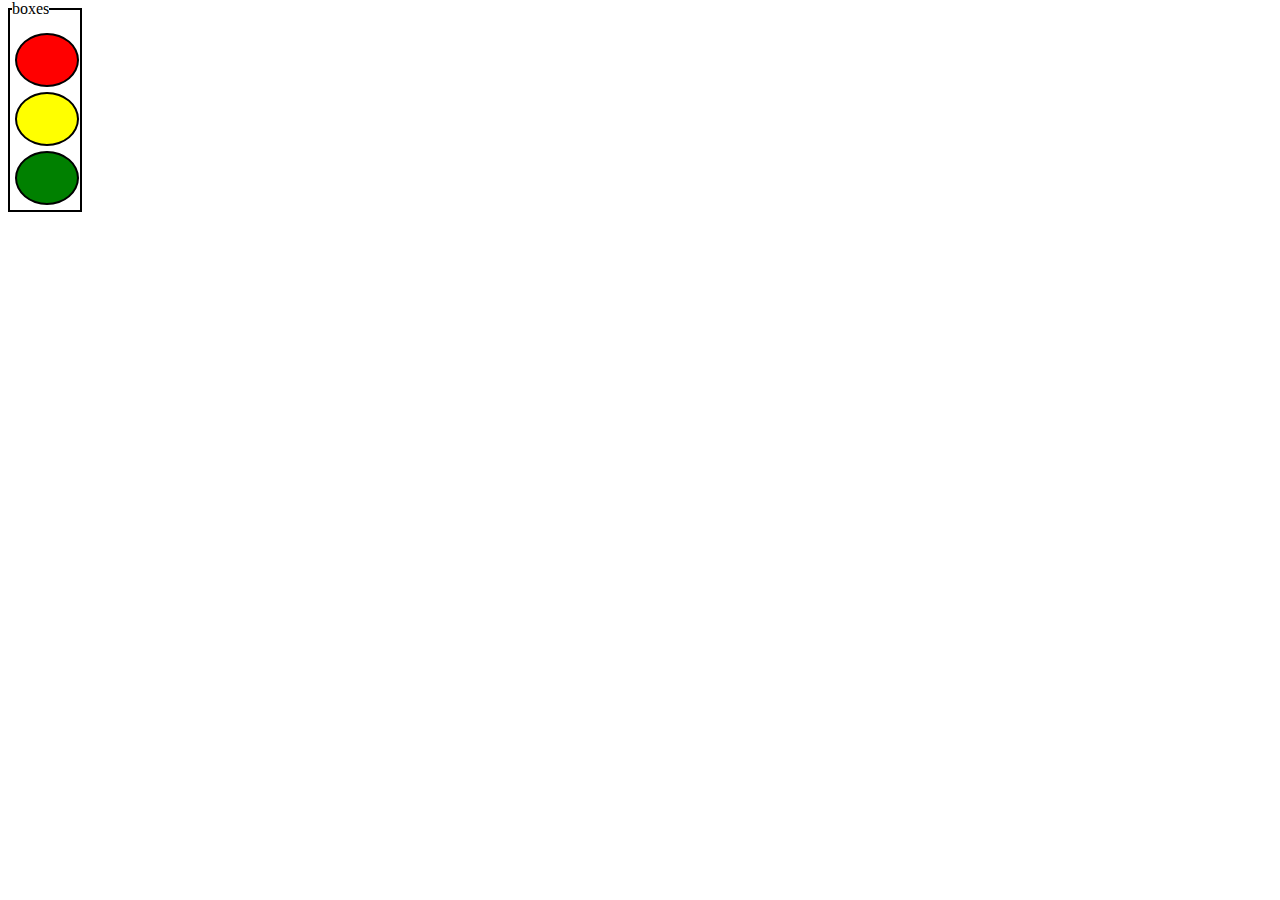
<file: practiceqs.html>
<!DOCTYPE html>
<html lang="en">
<head>
    <meta charset="UTF-8">
    <meta name="viewport" content="width=device-width, initial-scale=1.0">
    <title>Document</title>
    <link rel="stylesheet" href="practiceqs.css" />
</head>
<body>
    <div id="outer">
        <span>boxes</span>
        <div class="inner" id="red"></div>
        <div class="inner" id="yellow"></div>
        <div class="inner" id="green"></div>
    </div>
</body>
</html>
</file>
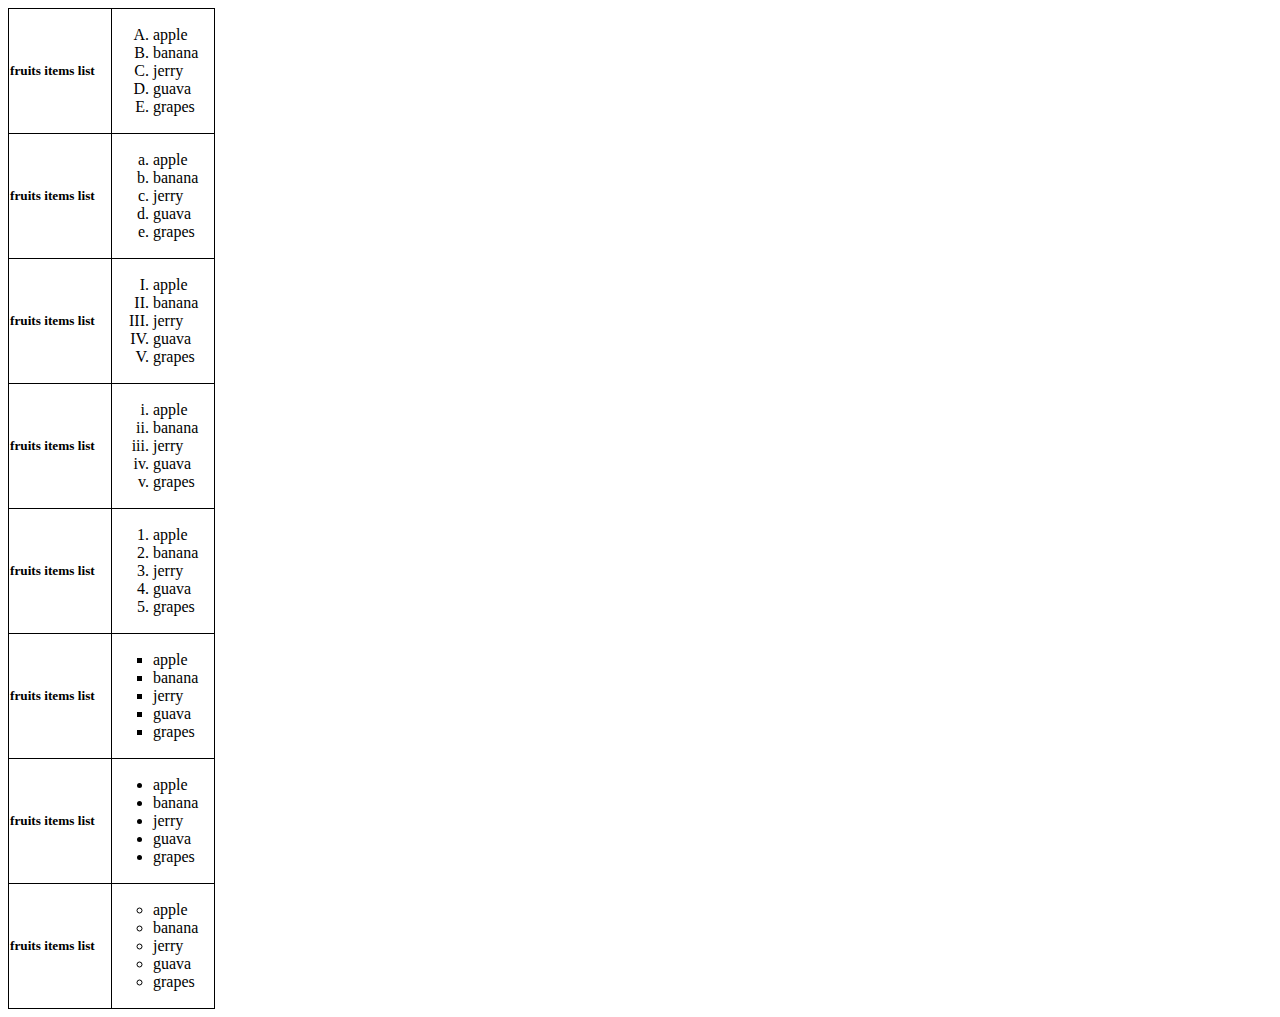
<file: 18_08_2025/list.html>
<!DOCTYPE html>
<html lang="en">
<head>
    <meta charset="UTF-8">
    <meta name="viewport" content="width=device-width, initial-scale=1.0">
    <title>Document</title>
</head>
<style>
        table {
            border-collapse: collapse; 
        }
        td {
            width: 100px;
            height: 100px; 
            border: 1px solid black; 
        }
    </style>
<body>
    <table border="1px">
    
    <tr>
        <td> <h5> fruits items list </h5></td>
        <td> <ol type="A">
            <li>apple</li>
            <li>banana</li>
            <li>jerry</li>
            <li>guava</li>
            <li>grapes</li>
        </ol></td>
    </tr>

    <tr>
        <td> <h5> fruits items list </h5> </td>
        <td> 
            <ol type="a">
            <li>apple</li>
            <li>banana</li>
            <li>jerry</li>
            <li>guava</li>
            <li>grapes</li>
        </ol>
        </td>
    </tr>

    <tr>
        <td> <h5> fruits items list </h5> </td>
        <td> 
            <ol type="I">
            <li>apple</li>
            <li>banana</li>
            <li>jerry</li>
            <li>guava</li>
            <li>grapes</li>
        </ol>
        </td>
    </tr>

    <tr>
        <td> <h5> fruits items list </h5> </td>
        <td> 
            <ol type="i">
            <li>apple</li>
            <li>banana</li>
            <li>jerry</li>
            <li>guava</li>
            <li>grapes</li>
        </ol>
        </td>
    </tr>

    <tr>
        <td> <h5> fruits items list </h5> </td>
        <td> 
            <ol type="1">
            <li>apple</li>
            <li>banana</li>
            <li>jerry</li>
            <li>guava</li>
            <li>grapes</li>
        </ol>
        </td>
    </tr>
    
    <tr>
        <td> <h5> fruits items list </h5> </td>
        <td> 
            <ul type="square">
            <li>apple</li>
            <li>banana</li>
            <li>jerry</li>
            <li>guava</li>
            <li>grapes</li>
        </ul>
        </td>
    </tr>

    <tr>
        <td> <h5> fruits items list </h5> </td>
        <td> 
            <ul>
            <li>apple</li>
            <li>banana</li>
            <li>jerry</li>
            <li>guava</li>
            <li>grapes</li>
        </ul>
        </td>
    </tr>

    <tr>
        <td> <h5> fruits items list </h5> </td>
        <td> 
            <ul type="circle">
            <li>apple</li>
            <li>banana</li>
            <li>jerry</li>
            <li>guava</li>
            <li>grapes</li>
        </ul>
        </td>
    </tr>  
    </table>
</body>
</html>
</file>
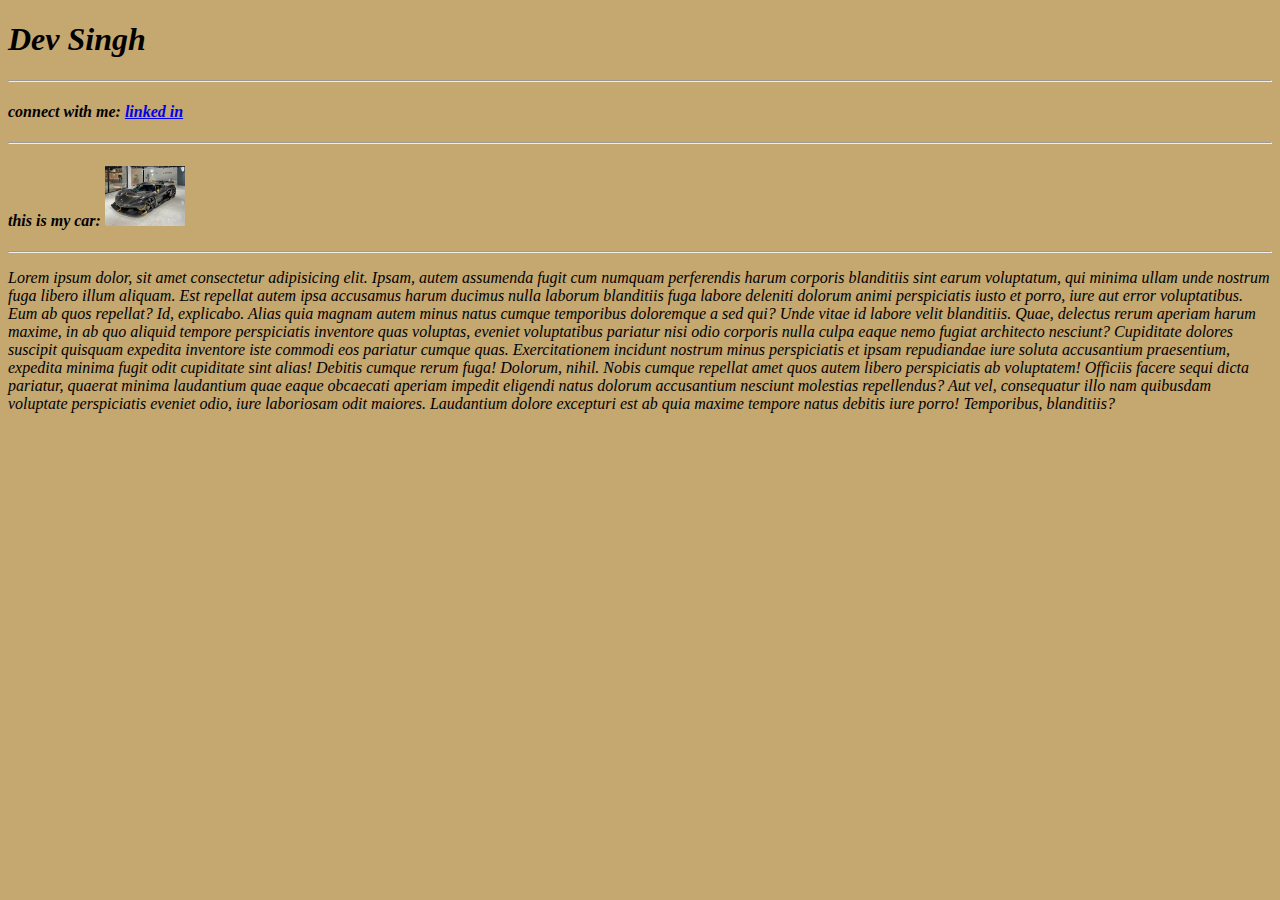
<file: 18_08_2025/tempresume.html>
<!DOCTYPE html>
<html lang="en">
<head>
    <meta charset="UTF-8">
    <meta name="viewport" content="width=device-width, initial-scale=1.0">
    <title>Document</title>
</head>
<body style="background-color: rgb(197, 167, 112); font-family: Georgia, 'Times New Roman', Times, serif;font-style: italic;">
    <h1>Dev Singh</h1>
    <hr>
    <h4>connect with me:
        <a href="edin.com/in/bhavishya-agrawal-8530622bb/" target="_blank">linked in</a>
    </h4>
    <hr>
    <h4>this is my car: <img src="car.jpg" alt="car" height="60px"></h4>
    <hr>
    <p>Lorem ipsum dolor, sit amet consectetur adipisicing elit. Ipsam, autem assumenda fugit cum numquam perferendis harum corporis blanditiis sint earum voluptatum, qui minima ullam unde nostrum fuga libero illum aliquam. Est repellat autem ipsa accusamus harum ducimus nulla laborum blanditiis fuga labore deleniti dolorum animi perspiciatis iusto et porro, iure aut error voluptatibus. Eum ab quos repellat? Id, explicabo. Alias quia magnam autem minus natus cumque temporibus doloremque a sed qui? Unde vitae id labore velit blanditiis. Quae, delectus rerum aperiam harum maxime, in ab quo aliquid tempore perspiciatis inventore quas voluptas, eveniet voluptatibus pariatur nisi odio corporis nulla culpa eaque nemo fugiat architecto nesciunt? Cupiditate dolores suscipit quisquam expedita inventore iste commodi eos pariatur cumque quas. Exercitationem incidunt nostrum minus perspiciatis et ipsam repudiandae iure soluta accusantium praesentium, expedita minima fugit odit cupiditate sint alias! Debitis cumque rerum fuga! Dolorum, nihil. Nobis cumque repellat amet quos autem libero perspiciatis ab voluptatem! Officiis facere sequi dicta pariatur, quaerat minima laudantium quae eaque obcaecati aperiam impedit eligendi natus dolorum accusantium nesciunt molestias repellendus? Aut vel, consequatur illo nam quibusdam voluptate perspiciatis eveniet odio, iure laboriosam odit maiores. Laudantium dolore excepturi est ab quia maxime tempore natus debitis iure porro! Temporibus, blanditiis?</p>
</body>
</html>
</file>
<file: practiceqs.css>
#outer{
    height: 200px;
    width:70px;
    border:2px solid black;
}

.inner{
    height:50px;
    width:50px;
    border:2px solid black;
    margin:5px;
    padding-right: 10px;
    border-radius: 50%;
}

#red{
    background-color: red;
}
#yellow{
    background-color: yellow;
}
#green{
    background-color: green;
}

span{
    position: relative;
    top: -10px;
    left: 2px;
    background-color: white;
}
</file>
